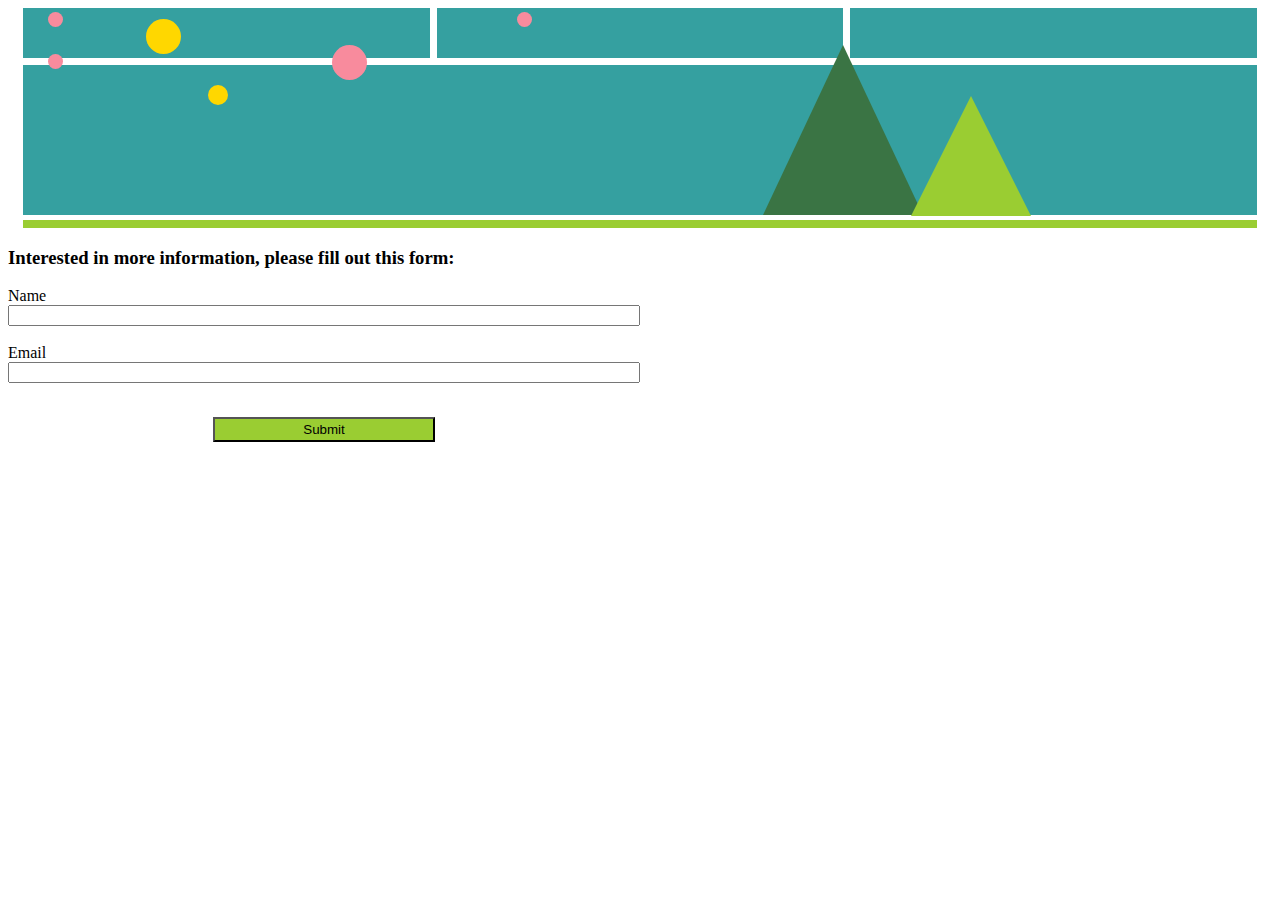
<file: index.html>
<!DOCTYPE html>
<html lang="en">
<head>
    <meta charset="UTF-8">
    <meta http-equiv="X-UA-Compatible" content="IE=edge">
    <meta name="viewport" content="width=device-width, initial-scale=1.0">
    <link rel="stylesheet" href="style.css">
    <title>Picasso Painting</title>
</head>
<body>
    <main>
        <div class="topBox">                     
            <div></div>
            <div></div>
            <div></div>
        </div>
        <div>
            <div id="middleBox"></div>
            <div id="bottomBox"></div>
        </div> 
        <div class="circles circle1"></div>
        <div class="circles circle2"></div>
        <div class="circles circle3"></div>
        <div class="circles circle4"></div>
        <div class="circles circle5"></div> 
        <div class="circles circle6"></div>
        <div class="triangle triangle1"></div>
        <div class="triangle triangle2"></div>
    </main>
    <h3> Interested in more information, please fill out this form:</h3>
    <form action="submit.html">
        <div class="form">
            <label for="name">Name</label>
            <input type="text">
            <br>
            <label for="email">Email</label>
            <input type="email">
            <br>
            <input type="submit" value="Submit" class="submitButton">
        </div>
    </form>
</body>
</html>
</file>
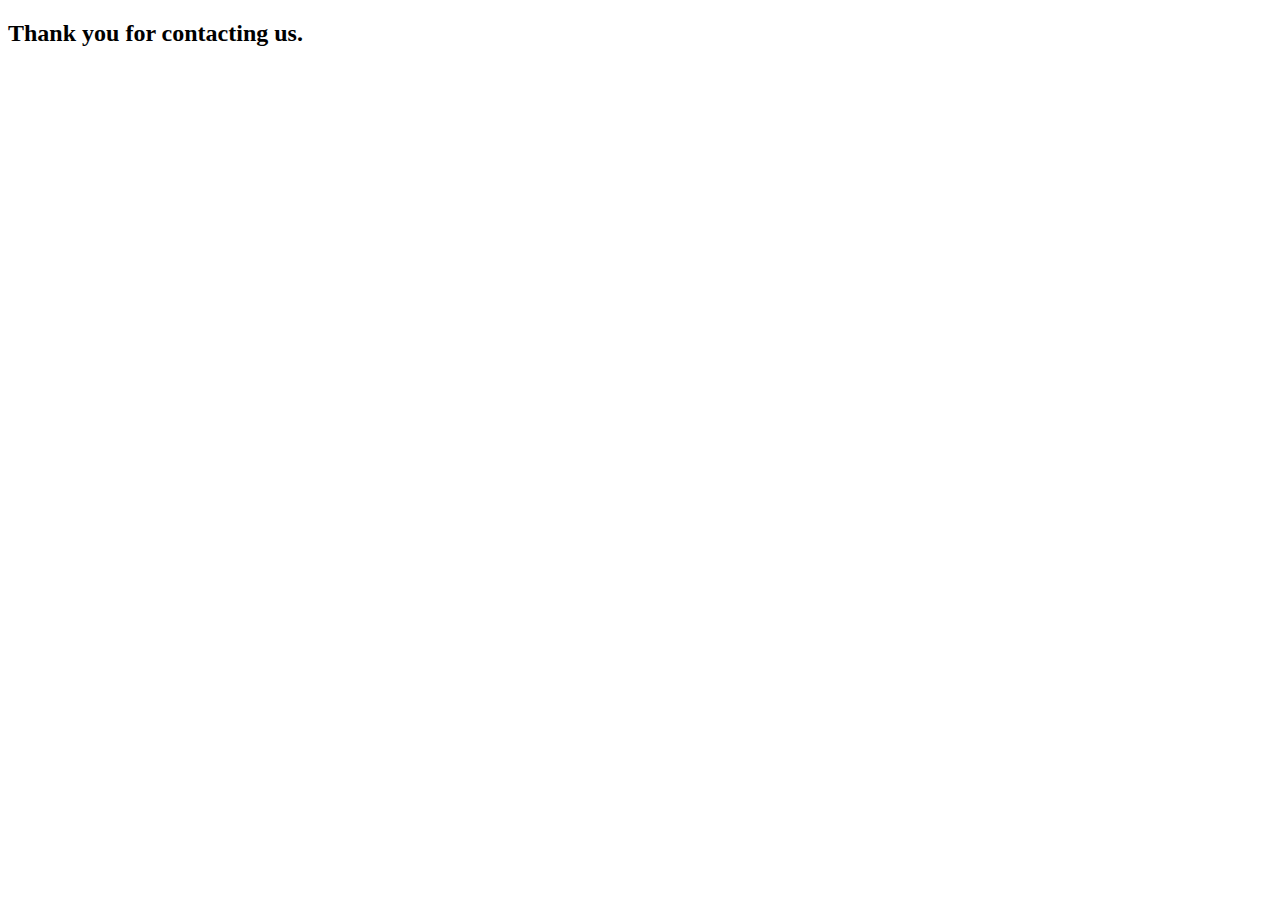
<file: submit.html>
<!DOCTYPE html>
<html lang="en">
<head>
    <meta charset="UTF-8">
    <meta http-equiv="X-UA-Compatible" content="IE=edge">
    <meta name="viewport" content="width=device-width, initial-scale=1.0">
    <title>Successful submit</title>
</head>
<body>
    <div>
        <h2> Thank you for contacting us.</h2>
    </div>
</body>
</html>
</file>
<file: style.css>
main{
    margin: 5px 15px 10px 15px;
    position: relative;
}
.topBox{
    display: flex;
    height: 50px;
    margin-bottom: 7px;
}

.topBox > div {
    background-color: rgb(53, 160, 160);
    flex: 1;

}

.topBox > div:nth-child(2){
    margin: 0 7px;
}

#middleBox{
    background-color: rgb(53, 160, 160);
    height: 150px;
    margin-bottom: 5px;
    position: relative;
}

#bottomBox{
    background-color: yellowgreen;
    height: 8px;
}

.circles{
    border-radius: 50%;
    position: absolute;
    z-index: 3;
}
.circle1{
    width: 35px;
    height: 35px;
    background-color: rgb(248, 139, 157);
    top: 17%;
    left: 25%;
}
.circle2{
    width: 20px;
    height: 20px;
    background-color: gold;
    top: 35%;
    left: 15%;
}

.circle3{
    width: 35px;
    height: 35px;
    background-color: gold;
    top: 5%;
    left: 10%;
}
.circle4{
    width: 15px;
    height: 15px;
    background-color: rgb(248, 139, 157);
    top: 2%;
    left: 40%;
}
.circle5{
    width: 15px;
    height: 15px;
    background-color: rgb(248, 139, 157);
    top: 21%;
    left: 2%;
}
.circle6{
    width: 15px;
    height: 15px;
    background-color: rgb(248, 139, 157);
    top: 2%;
    left: 2%;
}

.triangle{
    width: 0;
    height: 0;
    z-index: 1;
    position: absolute;
}

.triangle1{
    border-left: 60px solid transparent;
    border-right: 60px solid transparent;
    border-bottom: 120px solid yellowgreen;
    left: 72%;
    top: 40%;
    z-index: 3;
    position: absolute;
}
.triangle2{
    border-left: 80px solid transparent;
    border-right: 80px solid transparent;
    border-bottom: 170px solid rgb(58, 116, 68);
    left: 60%;
    top: 17%;
    
}

.form{
    
    /*border: 1px solid gray;*/
    display: flex;
    flex-direction: column;
    width: 50%;
    /*align-items: center;*/
}

.submitButton{
    margin: 1rem;
    padding: 3px;
    align-self: center;
    width: 35%;
    background-color: yellowgreen;
}

input[type="submit"]:hover {
    background-color: #f6e087;
}

@media only screen and (max-width: 768px) {
    /* styles applied when screen width is 768px or less */
    .form ,
    main {
        width: 90%;
        margin: auto;
        font-size: 14px;
        grid-template-columns: 1fr;
    }
    }
</file>
